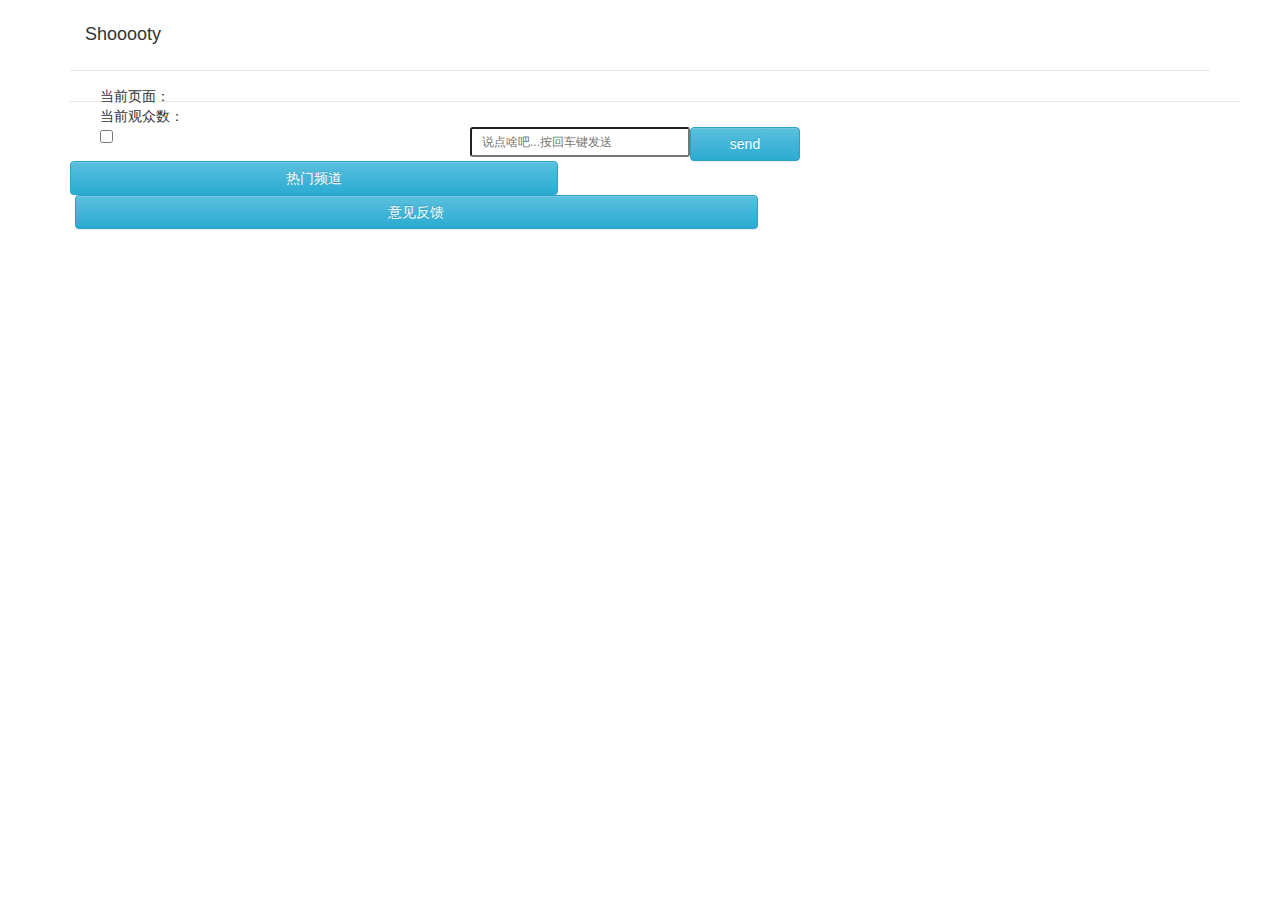
<file: Shooooty/popup.html>
<!doctype html>
<!--
 This page is shown when the extension button is clicked, because the
 "browser_action" field in manifest.json contains the "default_popup" key with
 value "popup.html".
 -->
<html>
<head>
    <title>起来嗨</title>
    <meta http-equiv="Content-Type" content="text/html; charset=utf-8"/>
    <style>
        body {
            font-family: "Segoe UI", "Lucida Grande", Tahoma, sans-serif;
            font-size: 100%;
        }

        /*#status {*/
        /*/!* avoid an excessively wide status text *!/*/
        /*white-space: pre;*/
        /*text-overflow: ellipsis;*/
        /*/!*overflow: hidden;*!/*/
        /*max-width: 500px;*/
        /*}*/
    </style>
    <!--<link rel="stylesheet" type="text/css" href="css/style.css">-->

    <!--
      - JavaScript and HTML must be in separate files: see our Content Security
      - Policy documentation[1] for details and explanation.
      -
      - [1]: https://developer.chrome.com/extensions/contentSecurityPolicy
     -->
    <script src="scripts/jquery-2.1.4.js"></script>
    <link rel="stylesheet" type="text/css" href="css/project_style.css">
    <!-- bootstrap-->
    <script src="scripts/bootstrap.min.js"></script>
    <link rel="stylesheet" type="text/css" href="css/bootstrap.min.css">
    <link rel="stylesheet" type="text/css" href="css/bootstrap-theme.min.css">
    <!-- bootstrap switch-->
    <script src="scripts/bootstrap-switch.min.js"></script>
    <link rel="stylesheet" type="text/css" href="css/bootstrap-switch.min.css">
    <!-- bootstrap modal-->
    <link rel="stylesheet" type="text/css" href="css/bootstrap-modal-bs3patch.css">

</head>
<body>

<div class="container box">
    <div class="modal-header">
        <h4>Shooooty</h4>
    </div>
    <div class="modal-body">
        <div class="col-md-12" id="cur_title">当前页面：</div>
        <!--<div class="col-md-12" id="cur_url"  style="width: 360px">当前网址：</div>-->
        <div class="col-md-12" id="cur_audience_num">当前观众数：</div>
        <!--<div class="col-md-2" id="cur_status">状态：</div>-->
        <div class="col-md-4">
            <!--<div class="bootstrap-switch" data-on-label="SI" data-off-label="NO">-->
            <input type="checkbox" id="btn_switch">
            <!--</div>-->
        </div>
        <div class="col-md-6"></div>
        <div class="col-md-12" style="width: 360px">
            <input class="col-md-8 input-sm" placeholder="说点啥吧...按回车键发送"
                   id="bullet_content" type="text" size="36">
            <button class="col-md-4 btn btn-primary btn-info" id="btn_shoot">send</button>
        </div>
    </div>
    <div class="container modal-footer " style="text-align: center" id="modal_footer">
        <div class="row">

            <button type="button" data-dismiss="modal" class="col-md-5 btn btn-info" id="hot_channel">热门频道</button>
            <button type="button" data-dismiss="modal" class="col-md-7 btn btn-info" id="contact_us">意见反馈</button>
        </div>
        <div class="row" style=" display: none" id="contact_input">
            <div class="row">
                <span class="col-md-2"> 邮箱：</span>
                <input class="col-md-8 input" id="contact_content" type="text">
                <button class="col-md-2 btn btn-primary btn-info" id="contact_send">send</button>
            </div>
            <div class="row">
                <textarea class="col-md-12" name="content" id="feedback_content" style="width: 80%"></textarea>
            </div>
        </div>
    </div>


    <script src="scripts/popup.js"></script>
</div>

<!--<div class="container box">-->
<!--<div class="row" id="status">-->
<!--<div class="row">-->
<!--<button class="col-md-12" id="hot_channel">热门频道</button>-->

<!--<div class="col-md-12" id="cur_title">当前页面：</div>-->
<!--<div class="col-md-12" id="cur_url"  style="width:540px;">当前网址：</div>-->
<!--<div class="col-md-12" id="cur_audience_num">当前观众数：</div>-->
<!--<div class="col-md-2" id="cur_status">状态：</div>-->
<!--<div class="col-md-4">-->
<!--&lt;!&ndash;<div class="bootstrap-switch" data-on-label="SI" data-off-label="NO">&ndash;&gt;-->
<!--<input type="checkbox" id="btn_switch">-->
<!--&lt;!&ndash;</div>&ndash;&gt;-->
<!--</div>-->
<!--<div class="col-md-6"></div>-->
<!--</div>-->
<!--<div class="row">-->
<!--<div class="col-md-12">-->
<!--<input class="col-md-8 input-sm" placeholder="说点啥吧...按回车键发送"-->
<!--id="bullet_content" type="text" size="40">-->
<!--<button class="col-md-4 btn btn-primary btn-info" id="btn_shoot">send</button>-->
<!--</div>-->
<!--</div>-->
<!--<script src="scripts/popup.js"></script>-->
<!--</div>-->
<!--</div>-->
</body>
</html>
</file>
<file: Shooooty/css/project_style.css>
div.bullet_item {
    -webkit-text-stroke: 0.8px #000000;
    color: white;
    font-weight: 900;
    font-size: 32px;
    height: 40px;
    /*font-size: 38px;*/
    font-family: 微软雅黑, 黑体;
    overflow: hidden;
    z-index: 100000;
    position: fixed;
}
</file>
